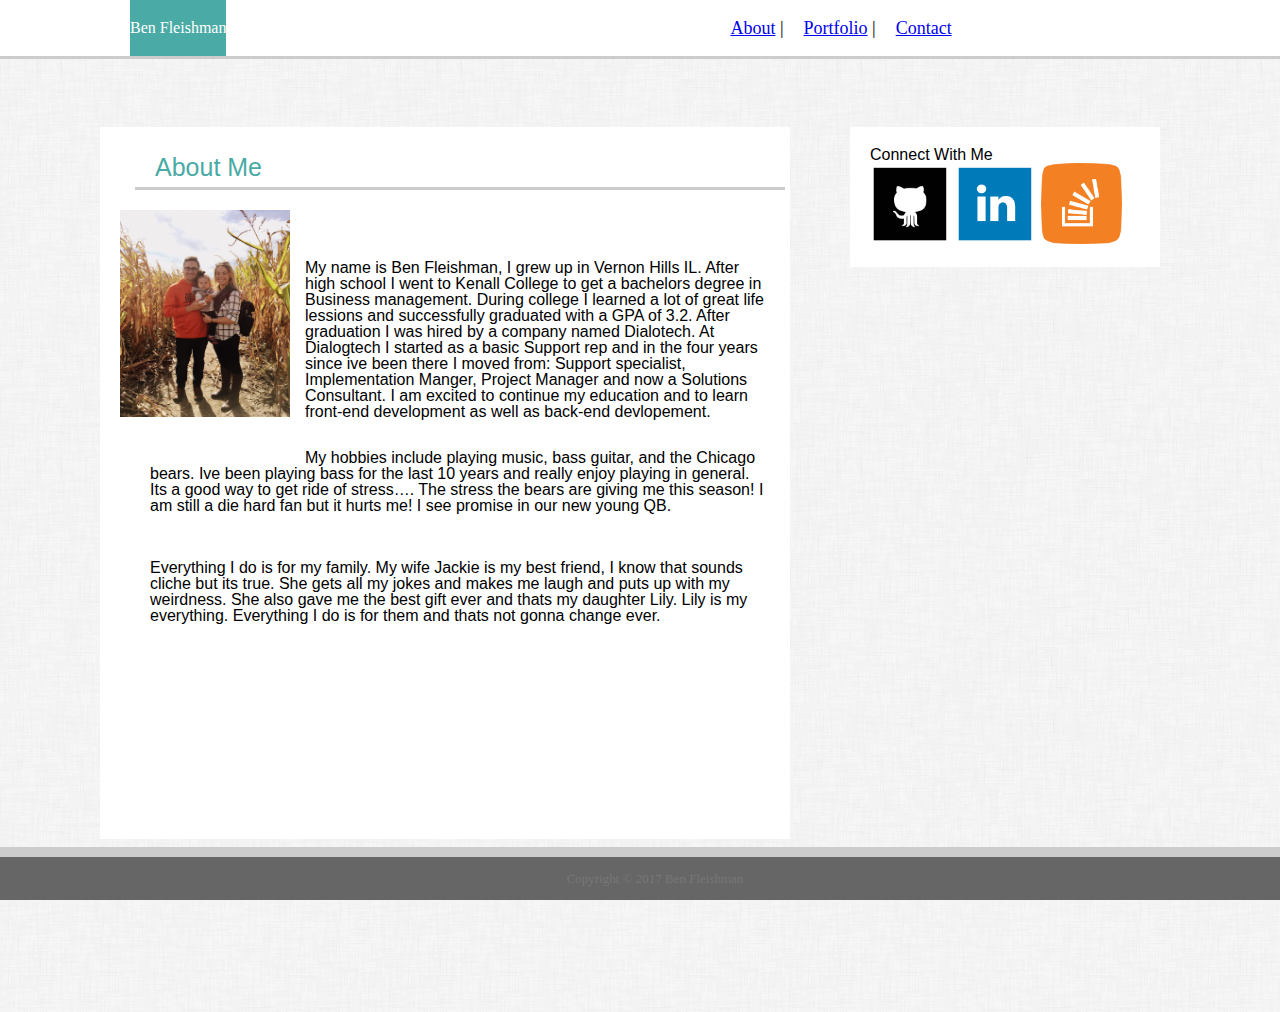
<file: index.html>
<!DOCTYPE html>
<html>
<head>


	<title>About Me</title>
	
	<link rel="stylesheet" type="text/css" href="assets/css/reset.css">
	<link rel="stylesheet" type="text/css" href="assets/css/style.css">


</head>

	<body background="assets/images/dust_scratches.png">

		<header>
			<h1 class="name">Ben Fleishman</h1>
				<nav>
					<ul>
						<li class="limargin"><a href="index.html">About</a>  |</li>
						<li><a href="portfolio.html">Portfolio</a>  |</li>
						<li><a href="contact.html">Contact</a></li>
					</ul>
			
				</nav>
		</header>
		
		<div class="sidebar">

			<h2 class="sbcwm">Connect With Me</h2>

			<a href="https://github.com/bfleishman"><img src="assets/images/github.png" class="linkimg"></a>
			<a href="https://www.linkedin.com/in/benjamin-fleishman-38b67641/"><img src="assets/images/linkedin.png" class="linkimg"></a>
			<a href="https://stackoverflow.com/"><img src="assets/images/stackoverflow.png" class="linkimg"></a>
			

		</div>

		<div class="content_box">

			<h1 class="contenth1">About Me</h1>

			<img src="assets/images/Bens_family_HW1.jpg" class="familyphoto">

			<p class="person_content">
				My name is Ben Fleishman, I grew up in Vernon Hills IL.  After high school I went to Kenall College to get a bachelors degree in Business management.  During college I learned a lot of great life lessions and successfully graduated with a GPA of 3.2.  After graduation I was hired by a company named Dialotech.  At Dialogtech I started as a basic Support rep and in the four years since ive been there I moved from: Support specialist, Implementation Manger, Project Manager and now a Solutions Consultant.  I am excited to continue my education and to learn front-end development as well as back-end devlopement. 
				<br>
				<p class="person_content">My hobbies include playing music, bass guitar, and the Chicago bears. Ive been playing bass for the last 10 years and really enjoy playing in general.  Its a good way to get ride of stress…. The stress the bears are giving me this season!  I am still a die hard fan but it hurts me!  I see promise in our new young QB.  </p>
				<br>
				<p class="person_content">Everything I do is for my family.  My wife Jackie is my best friend, I know that sounds cliche but its true.  She gets all my jokes and makes me laugh and puts up with my weirdness.  She also gave me the best gift ever and thats my daughter Lily.  Lily is my everything.  Everything I do is for them and thats not gonna change ever. </p>

	
	
			</p>



		</div>

		<div class="footer">
			<footer>
				
				<p class="footercwrite">Copyright © 2017 Ben Fleishman</p>

			</footer>
			


		</div>




	</body>
</html>
</file>
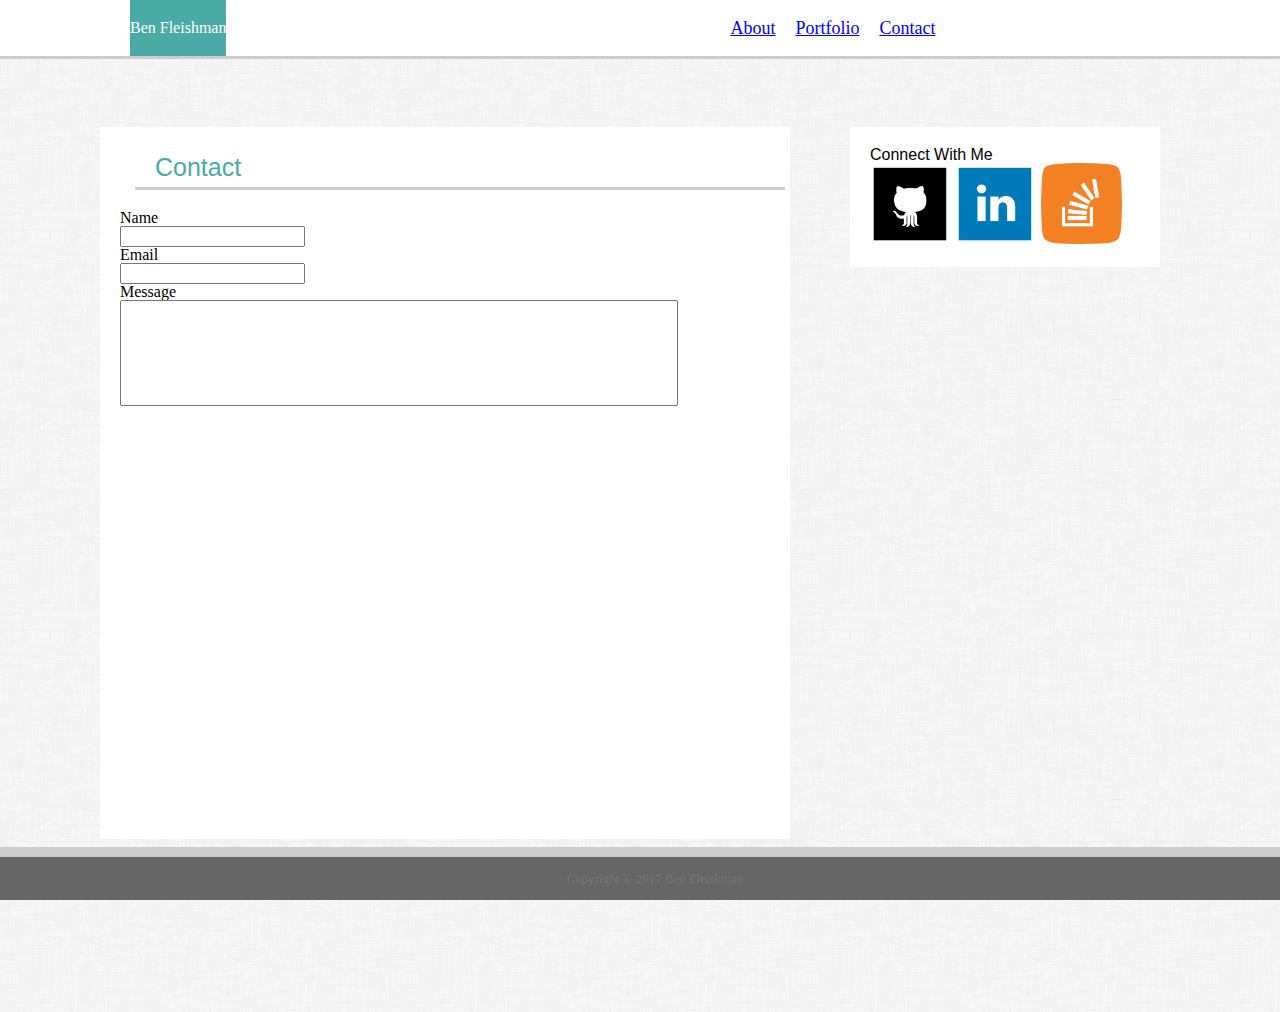
<file: contact.html>
<!DOCTYPE html>
<html>
<head>
	


	<title>Contact</title>
	<link rel="stylesheet" type="text/css" href="assets/css/reset.css">
	<link rel="stylesheet" type="text/css" href="assets/css/style.css">



</head>
	
	<body background="assets/images/dust_scratches.png">

		<header>
			<h1 class="name">Ben Fleishman</h1>
				<nav>
					<ul>
						<li class="limargin"><a href="index.html">About</a></li>
						<li><a href="portfolio.html">Portfolio</a></li>
						<li><a href="contact.html">Contact</a></li>
			
				</nav>
		</header>

	<div class="sidebar">

			<h2 class="sbcwm">Connect With Me</h2>

			<a href="https://github.com/bfleishman"><img src="assets/images/github.png" class="linkimg"></a>
			<a href="https://www.linkedin.com/in/benjamin-fleishman-38b67641/"><img src="assets/images/linkedin.png" class="linkimg"></a>
			<a href="https://stackoverflow.com/"><img src="assets/images/stackoverflow.png" class="linkimg"></a>

	</div>


		

		<div class="content_box">

			<h1 class="contenth1">Contact</h1>

			<form>
				Name <br>
				<input type="text" name="firstname">
				<br>
				Email <br>
				<input type=text name="email">
				<br>
				Message <br>
				<input type="text" name="message" id="message_box">






			</form>
			





		</div>

		














		<div class="footer">
			<footer>
				
				<p class="footercwrite">Copyright © 2017 Ben Fleishman</p>

			</footer>
			


		</div>







	</body>
</html>
</file>
<file: assets/css/style.css>
html body {margin: 52px 0 0 0;
			width: 960px;
			height: 960px;
			}





header {
		position: fixed;
		width: 100%;
		top: 0;
		background-color: #ffffff;
		border-bottom: 3px #cccccc solid;
		z-index: 1;
		font-family: 'Georgia', Times, Times New Roman, serif;
	}

 .name{
	position: relative;
	left: 110px;
	margin-left: 20px;
	display: inline-block;
	vertical-align: middle;
	background: #4aaaa5;
	padding-bottom: 20px;
	padding-top: 20px;
	color: white;


}


header nav {
	left: 600px;
	position: relative;
	display: inline-block;
	vertical-align: middle;
}

header nav ul {
	margin: 0;
}

header nav li {
	float: left;
	padding: 10px;
	list-style-type: none;
	font-size: large;
}

.limargin {

}

.sidebar {
	position: relative;
	float: right;
	padding: 20px;
	background-color: #ffffff;
	left: 200px;
	top: 75px;
	width: 270px;
	font-family: 'Arial', 'Helvetica Neue', Helvetica, sans-serif;
}

.linkimg  {
	height: 30%;
	width: 30%;
	}

	.linkimg:hover {
		animation: 


	}


.familyphoto {
	position: relative;
	height: 207px;
    width: 170px;
	float: left;
	top: 0px;
	left: 0;
}

.content_box  {
	width: 650px;
	height: 70%;
	padding: 20px;
	margin-top: 20px;
	background-color: #ffffff;
	position: relative;
	left: 100px;
	top: 75px;




}

.contenth1  {
	position: relative;
	top: 0px;
	left: 15px;
	padding: 20px;
	margin-bottom: 20px;
  	font-size: 25px;
  	line-height: 0px;
  	border-bottom: 3px #cccccc solid; 
  	color: #4aaaa5;
  	font-family: 'Arial', 'Helvetica Neue', Helvetica, sans-serif;

}



.person_content {
	font-family: 'Arial', 'Helvetica Neue', Helvetica, sans-serif;
	position: relative;
	top: 35px;
	left: 15px;
	padding: 15px;





}


.footer {
		position: fixed;
		width: 100%;
		bottom: 0;
		padding: 15px;
		background-color: #666666;
		border-top: 10px #cccccc solid;

}

.footercwrite  {
				color: #777777;
				text-align: center;
				font-size: small;


				}

#photo1  {
	    position: absolute;
    top: 120px;
    left: 75px;

}

#photo2 {
	position: absolute;
	top: 320px;
	left: 75px;
}

#photo3  {
	position: absolute;
	top: 120px;
	right: 75px;

}

#photo4 {
	position: absolute;
	top: 320px;
	right: 75px;
}

#photo5 {
	position: absolute;
	top: 520px;
	left: 75px;
}

#hangman
{position: absolute;
top: 210px;
left: 75px;
background-color: #4aaaa5;
color: white;
 padding-left: 33px;
 padding-right: 30px; 
font-size: medium;}

#rpggame {
position: absolute;
top: 210px;
right: 75px;
background-color: #4aaaa5;
color: white;
 padding-left: 22px;
 padding-right: 30px; 
font-size: medium;
}


#triviagame {
position: absolute;
top: 410px;
left: 75px;
background-color: #4aaaa5;
color: white;
 padding-left: 22px;
 padding-right: 30px; 
font-size: medium;
}


 #rutgers{
position: absolute;
top: 410px;
right: 75px;
background-color: #4aaaa5;
color: white; 
font-size: medium;
}



#rock  {
position: absolute;
top: 610px;
left: 75px;
background-color: #4aaaa5;
color: white;
font-size: medium;
}

#message_box {
	height: 100px;
	width: 550px;

}
</file>
